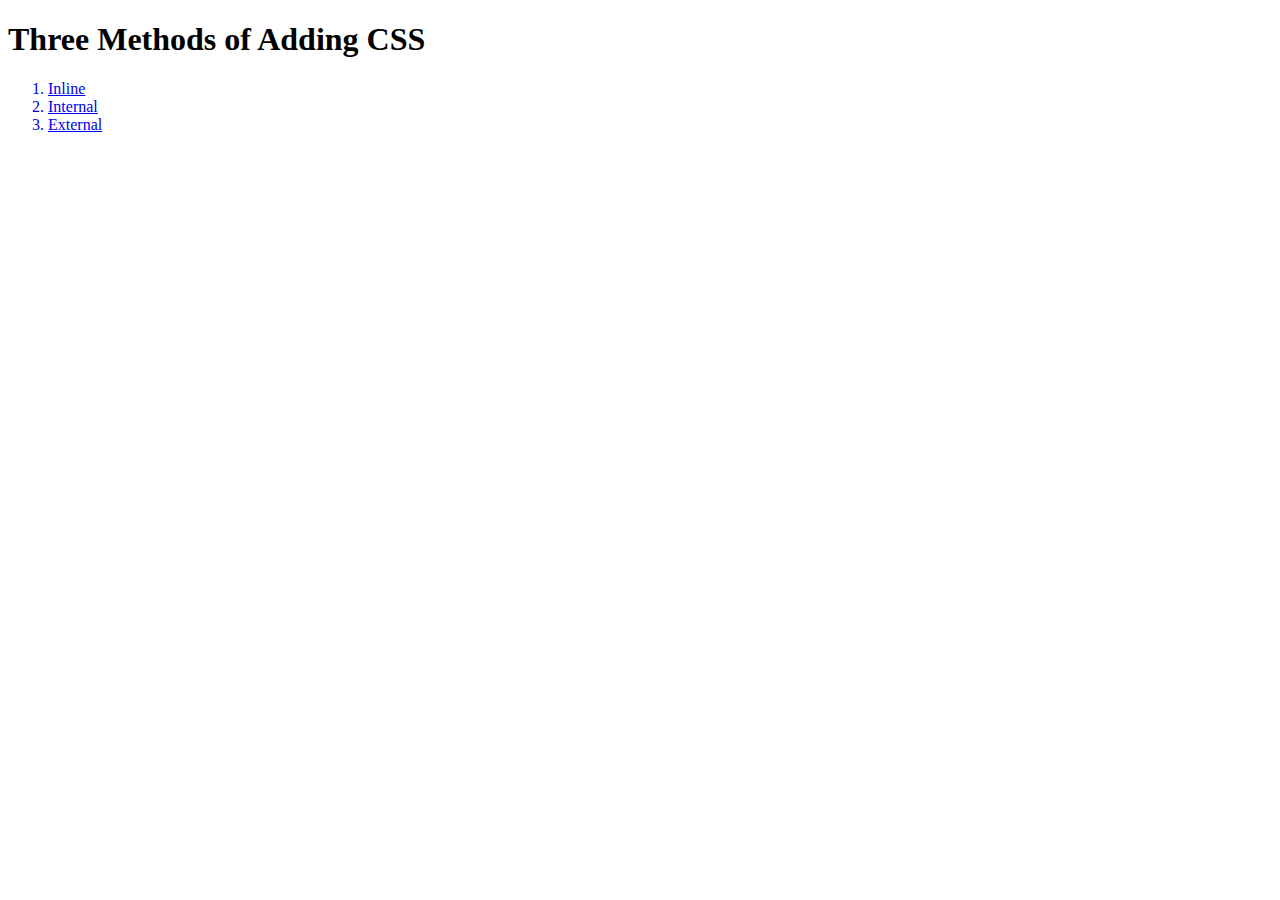
<file: 5.1. Adding CSS/index.html>
<!DOCTYPE html>
<html lang="en">

<head>
  <meta charset="UTF-8">
  <title>Adding CSS</title>
</head>

<body>
  <h1>Three Methods of Adding CSS</h1>
  <!-- Create 3 Links to The 3 Webpages: inline, internal and external -->
   <ol>
    <a href="./inline.html"><li>Inline</li></a>
    <a href="./internal.html"><li>Internal</li></a>
    <a href="./external.html"><li>External</li></a>
   </ol>
</body>

</html>
</file>
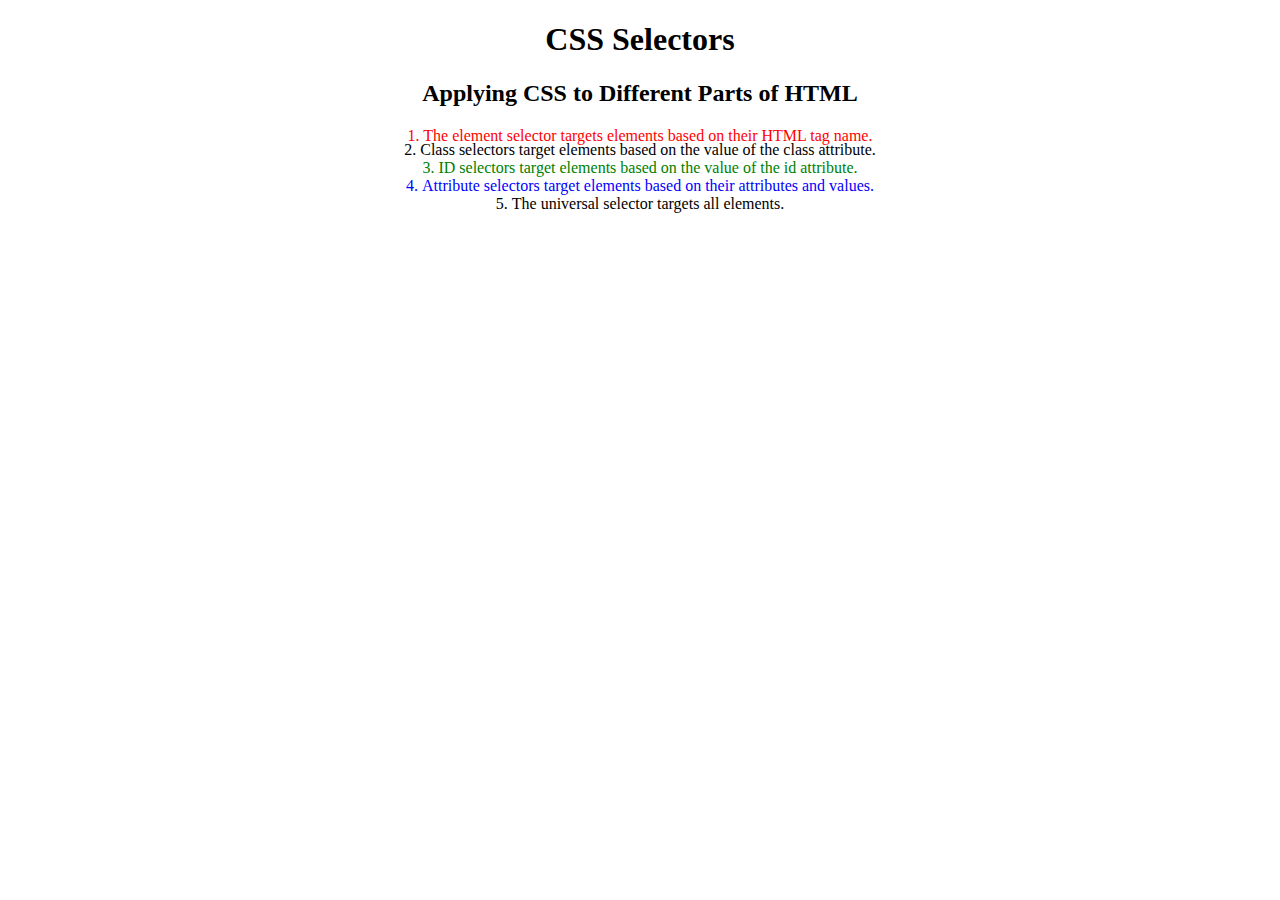
<file: 5.3 CSS Selectors/index.html>
<!DOCTYPE html>
<html lang="en">

<head>
  <meta charset="UTF-8">
  <title>CSS Selectors</title>
  <link rel="stylesheet" href="./style.css" />
</head>

<body>
  <h1>CSS Selectors</h1>
  <h2>Applying CSS to Different Parts of HTML</h2>
  <!-- TODO 1: Set the CSS for all paragraph tags to "color: red" -->
  <p class="note">1. The element selector targets elements based on their HTML tag name.</p>

  <ol>
    <!-- TODO 2: Set the CSS for all elements with a class of "note" to "font-size: 20px" -->
    <li class="note" value="2">Class selectors target elements based on the value of the class attribute.</li>

    <!-- TODO 3: Set the CSS for the element with an id of "id-selector-demo" to "color: green" -->
    <li class="note" id="id-selector-demo" value="3">ID selectors target elements based on the value of the id
      attribute.</li>

    <!-- TODO 4: Set the CSS for the li elements that have the "value" attribute set to "4" to have "color: blue" -->
    <li class="note" value="4">Attribute selectors target elements based on their attributes and values.</li>

    <!-- TODO 5: Set all elements to have "text-align: center" -->
    <li class="note" value="5">The universal selector targets all elements.</li>
  </ol>
</body>

</html>
</file>
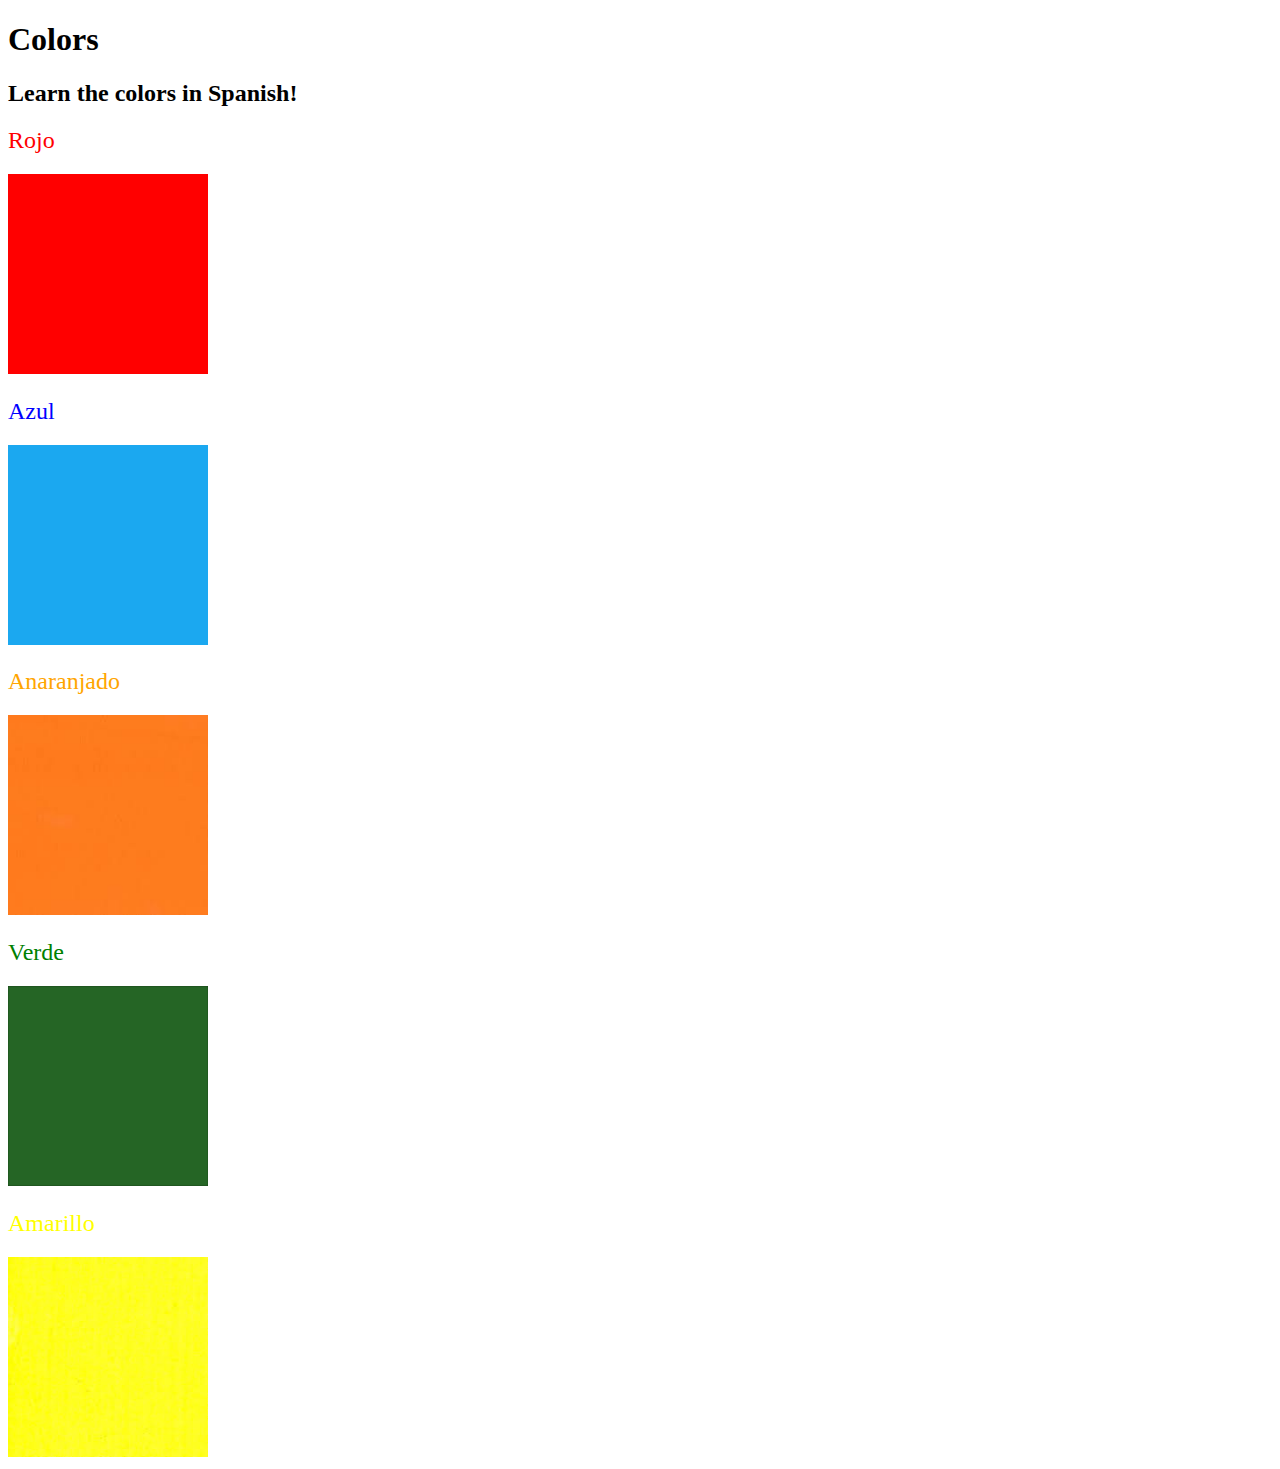
<file: 5.4 Color Vocab Project/index.html>
<!DOCTYPE html>
<html lang="en">
  <head>
    <meta charset="UTF-8" />
    <title>Spanish Vocabulary</title>
    <link rel="stylesheet" href="./style.css" />
  </head>

  <body>
    <h1>Colors</h1>
    <h2>Learn the colors in Spanish!</h2>
    <h2 class="color-title" id="red">Rojo</h2>
    <img src="./assets/images/red.png" alt="red" />

    <h2 class="color-title" id="blue">Azul</h2>
    <img src="./assets/images/blue.png" alt="blue" />

    <h2 class="color-title" id="orange">Anaranjado</h2>
    <img src="./assets/images/orange.png" alt="orange" />

    <h2 class="color-title" id="green">Verde</h2>
    <img src="./assets/images/green.png" alt="green" />

    <h2 class="color-title" id="yellow">Amarillo</h2>
    <img src="./assets/images/yellow.png" alt="yellow" />
  </body>
</html>

<!-- 
TODOs
IMPORTANT: You should not need to make ANY CHANGES to index.html
All code should be written in your CSS file.

1. Create a CSS file and incorporate it as an external stylesheet.
2. Use CSS to style each of the color titles to meaning. 
Hint: Use the id to help if you don't know the words in spanish.
3. Use CSS to change all the color titles to have "font-weight: normal;"
4. Use CSS (not HTML) to make all the images 200px heigh and 200px wide. 
Hint: 
https://developer.mozilla.org/en-US/docs/Web/CSS/height
https://developer.mozilla.org/en-US/docs/Web/CSS/width
-->
</file>
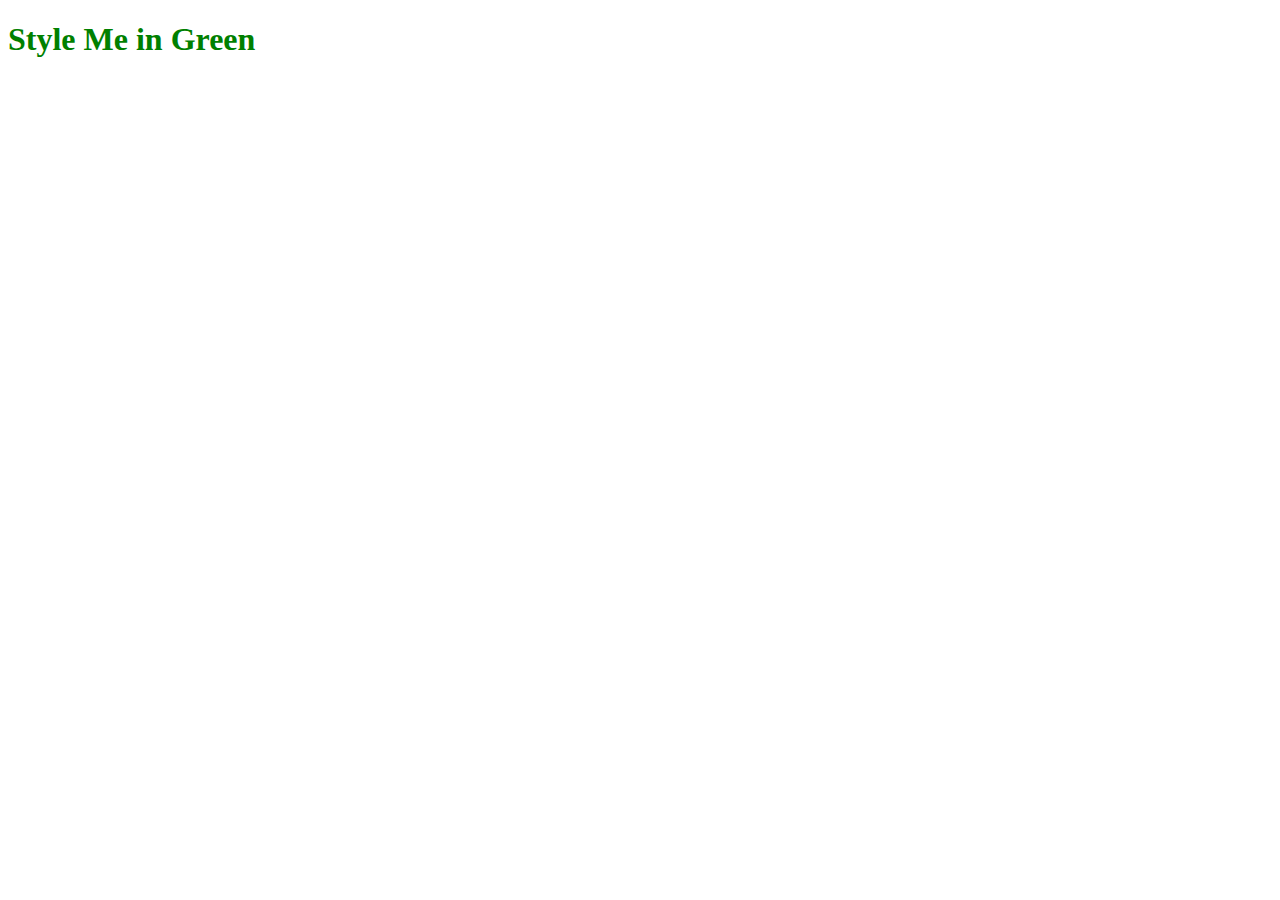
<file: 5.1. Adding CSS/external.html>
<!DOCTYPE html>
<html lang="en">
<head>
  <meta charset="UTF-8">
  <title>External</title>
  <link rel="stylesheet" href="./style.css" />
</head>
<body>
  <a><h1>Style Me in Green</h1></a>
</body>
</html>
</file>
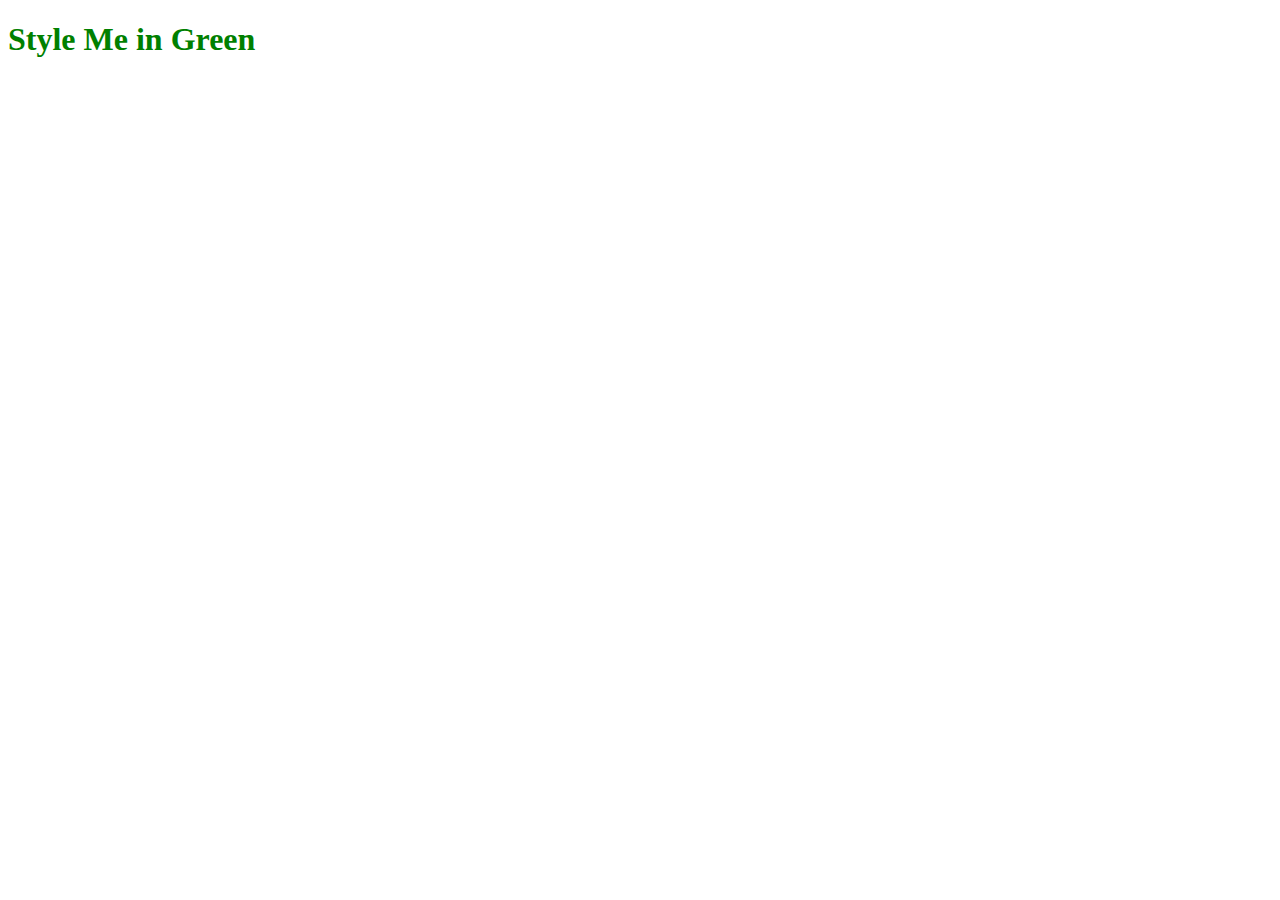
<file: 5.1. Adding CSS/Solution/external.html>
<!DOCTYPE html>
<html lang="en">

<head>
  <meta charset="UTF-8">
  <title>External</title>
  <link rel="stylesheet" href="./style.css" />
</head>

<body>
  <h1>Style Me in Green</h1>
</body>

</html>
</file>
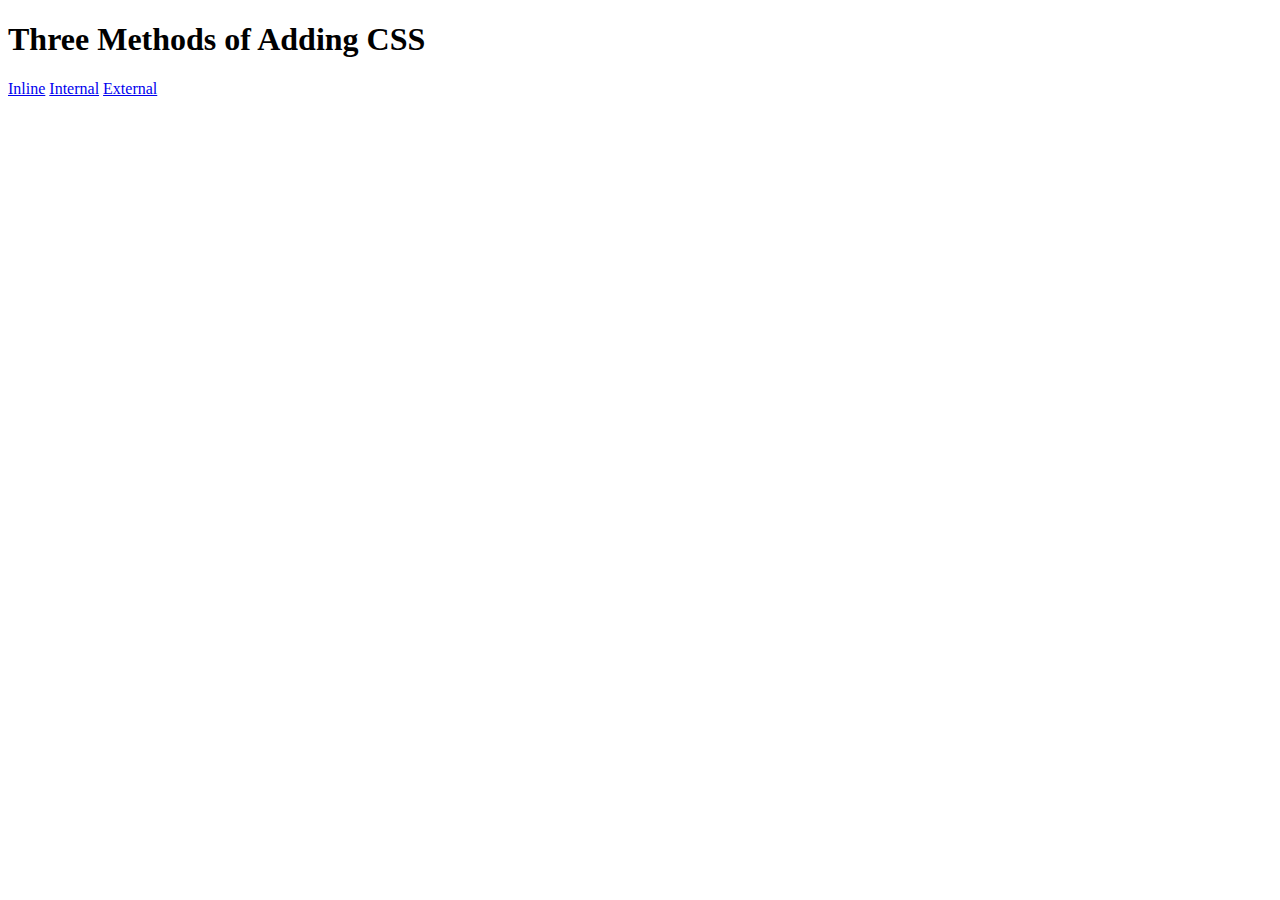
<file: 5.1. Adding CSS/Solution/solution.html>
<!DOCTYPE html>
<html lang="en">

<head>
  <meta charset="UTF-8">
  <title>Adding CSS</title>
</head>

<body>
  <h1>Three Methods of Adding CSS</h1>
  <!-- Create 3 Links to The 3 Webpages: inline, internal and external -->
  <a href="./inline.html">Inline</a>
  <a href="./internal.html">Internal</a>
  <a href="./external.html">External</a>
</body>

</html>
</file>
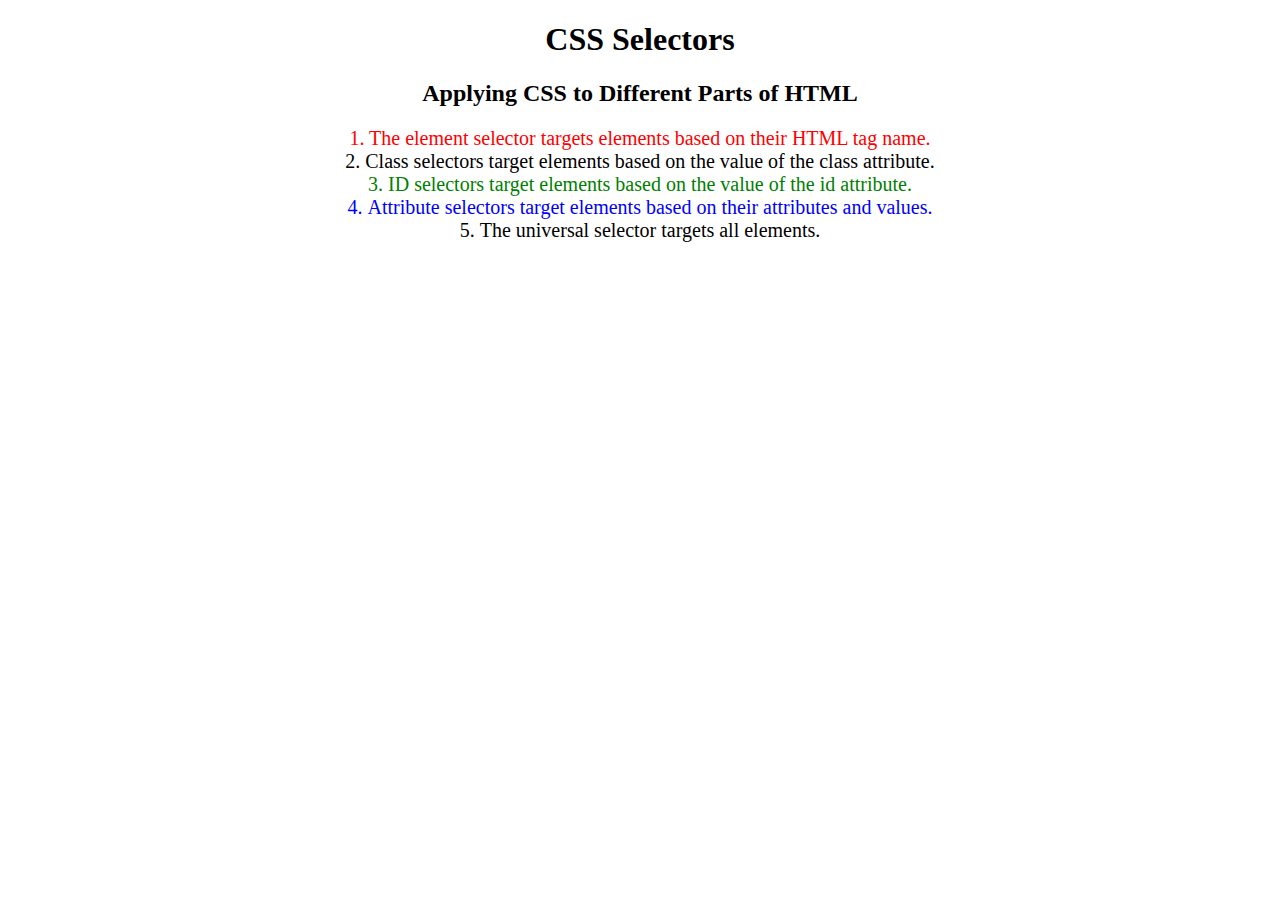
<file: 5.3 CSS Selectors/solution/solution.html>
<!DOCTYPE html>
<html lang="en">

<head>
  <meta charset="UTF-8">
  <title>CSS Selectors</title>
  <link rel="stylesheet" href="./solution-style.css" />
</head>

<body>
  <h1>CSS Selectors</h1>
  <h2>Applying CSS to Different Parts of HTML</h2>
  <!-- TODO 1: Set the CSS for all paragraph tags to "color: red" -->
  <p class="note">1. The element selector targets elements based on their HTML tag name.</p>

  <ol>
    <!-- TODO 2: Set the CSS for all elements with a class of "note" to "font-size: 20px" -->
    <li class="note" value="2">Class selectors target elements based on the value of the class attribute.</li>

    <!-- TODO 3: Set the CSS for the element with an id of "id-selector-demo" to "color: green" -->
    <li class="note" id="id-selector-demo" value="3">ID selectors target elements based on the value of the id
      attribute.</li>

    <!-- TODO 4: Set the CSS for the li elements that have the "value" attribute set to "4" to have "color: blue" -->
    <li class="note" value="4">Attribute selectors target elements based on their attributes and values.</li>

    <!-- TODO 5: Set all elements to have "text-align: center" -->
    <li class="note" value="5">The universal selector targets all elements.</li>
  </ol>
</body>

</html>
</file>
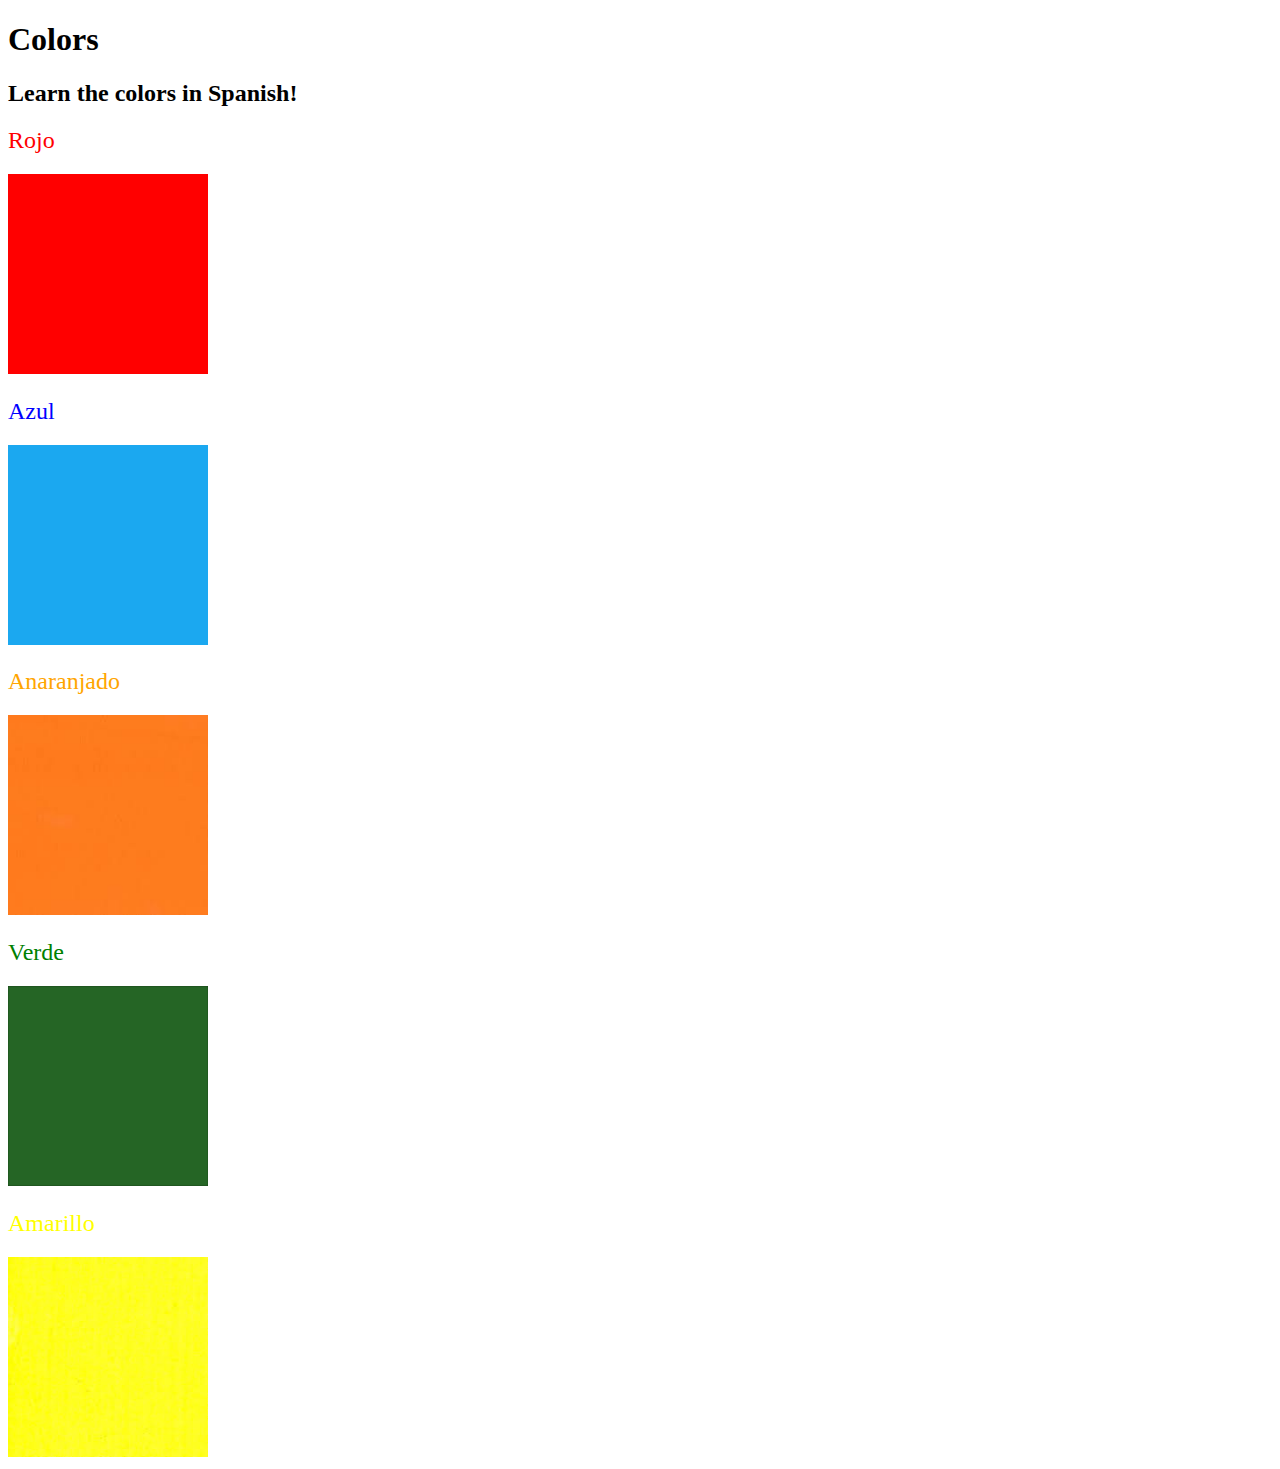
<file: 5.4 Color Vocab Project/solution/solution.html>
<!DOCTYPE html>
<html lang="en">
  <head>
    <meta charset="UTF-8" />
    <title>Spanish Vocabulary</title>
    <link rel="stylesheet" href="./style.css" />
  </head>

  <body>
    <h1>Colors</h1>
    <h2>Learn the colors in Spanish!</h2>
    <h2 class="color-title" id="red">Rojo</h2>
    <img src="./assets/images/red.png" alt="red" />

    <h2 class="color-title" id="blue">Azul</h2>
    <img src="./assets/images/blue.png" alt="blue" />

    <h2 class="color-title" id="orange">Anaranjado</h2>
    <img src="./assets/images/orange.png" alt="orange" />

    <h2 class="color-title" id="green">Verde</h2>
    <img src="./assets/images/green.png" alt="green" />

    <h2 class="color-title" id="yellow">Amarillo</h2>
    <img src="./assets/images/yellow.png" alt="yellow" />
  </body>
</html>
</file>
<file: 5.3 CSS Selectors/style.css>
ol {
  margin-left: -40px;
  margin-top: -20px;
  list-style-position: inside;
}

/* Write your CSS below, don't change the rules above. */
p{
  color:red
}
.nota{
  font-size: 20px
}
#id-selector-demo{
  color: green
}
li[value="4"]{
  color:blue
}
*{
  text-align: center
}
</file>
<file: 5.4 Color Vocab Project/style.css>
#red{
    color:red
}
#blue{
    color:blue
}
#orange{
    color:orange
}
#green{
    color:green
}
#yellow{
    color:yellow
}
.color-title{
    font-weight:normal
}
img{
    height:200px; width: 200px 
}
</file>
<file: 5.1. Adding CSS/style.css>
h1{
    color:green
}
</file>
<file: 5.1. Adding CSS/Solution/style.css>
h1 {
  color: green;
}
</file>
<file: 5.3 CSS Selectors/solution/solution-style.css>
ol {
  margin-left: -40px;
  margin-top: -20px;
  list-style-position: inside;
}


/* Write your CSS below, don't change the rules above. */

/* TODO 1: Set the CSS for all paragraph tags to "color: red;" */
p {
  color: red;
}

/* TODO 2: Set the CSS for all elements with a class of "note" to "font-size: 20px;" */
.note {
  font-size: 20px;
}

/* TODO 3: Set the CSS for the element with an id of "id-selector-demo" to "color: green;" */
#id-selector-demo {
  color: green;
}

/* TODO 4: Set the CSS for the li elements that have the "value" attribute set to "4" to have "color: blue;" */
li[value="4"] {
  color: blue;
}

/* TODO 5: Set all elements to have "font-family: sans-serif;" */
* {
  text-align: center;
}
</file>
<file: 5.4 Color Vocab Project/solution/style.css>
img {
  height: 200px;
  width: 200px;
}

.color-title {
  font-weight: normal;
}

#red {
  color: red;
}

#blue {
  color: blue;
}

#orange {
  color: orange;
}

#green {
  color: green;
}

#yellow {
  color: yellow;
}
</file>
